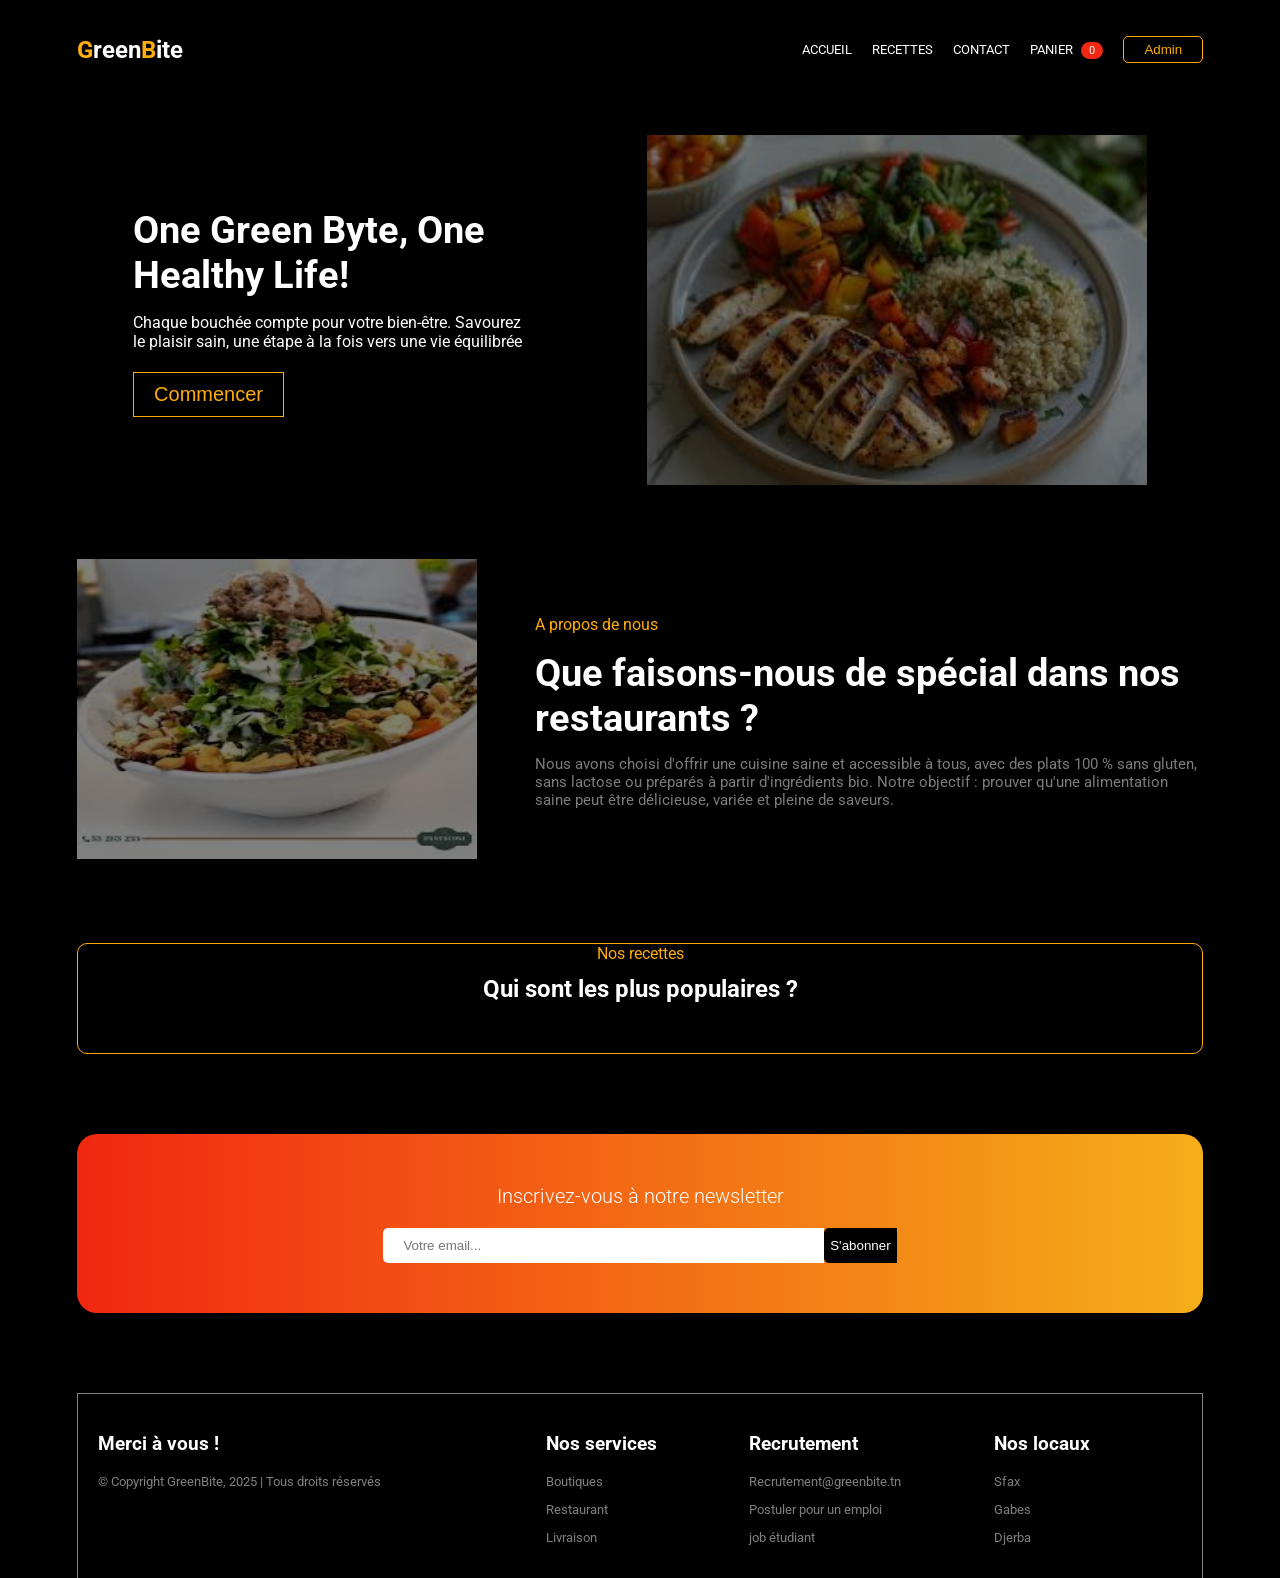
<file: index.html>
<!DOCTYPE html>
<html lang="fr">
  <head>
    <meta charset="UTF-8" />
    <meta name="viewport" content="width=device-width, initial-scale=1.0" />
    <title>GreenBite - Healthy Food</title>
    <link rel="stylesheet" href="style.css" />
    <link rel="stylesheet" href="css/panier.css" />
    <link
      rel="stylesheet"
      href="https://pro.fontawesome.com/releases/v5.10.0/css/all.css"
    />
  </head>
  <body>
    <nav id="nav" class="nav">
      <h1><span>G</span>reen<span>B</span>ite</h1>
      <ul>
        <li id="label" onclick="mobile()"><i class="fas fa-bars"></i></li>
        <li>Accueil</li>
        <a href="#recipies"><li>Recettes</li></a>
        <a href="#newsletter"><li>Contact</li></a>
        <a href="panier.html"
          ><li>Panier <span class="cart-count">0</span></li></a
        >
        <a href="admin/login.html"><button>Admin</button></a>
      </ul>
    </nav>

    <header>
      <div class="left">
        <h1>One Green Byte, One Healthy Life!</h1>
        <p>
          Chaque bouchée compte pour votre bien-être. Savourez le plaisir sain,
          une étape à la fois vers une vie équilibrée
        </p>
        <button onclick="window.location.href='#recipies'">Commencer</button>
      </div>
      <div class="right">
        <img src="images/img2.jpg" alt="header photo" />
      </div>
    </header>

    <section class="presentation">
      <div class="left">
        <img src="images/salade.jpg" alt="" />
      </div>
      <div class="right">
        <p class="mini-title">A propos de nous</p>
        <h1>Que faisons-nous de spécial dans nos restaurants ?</h1>
        <p class="description">
          Nous avons choisi d'offrir une cuisine saine et accessible à tous,
          avec des plats 100 % sans gluten, sans lactose ou préparés à partir
          d'ingrédients bio. Notre objectif : prouver qu'une alimentation saine
          peut être délicieuse, variée et pleine de saveurs.
        </p>
      </div>
    </section>

    <section id="recipies">
      <p class="mini-title">Nos recettes</p>
      <h2>Qui sont les plus populaires ?</h2>
      <div class="cards">
        <!-- Les plats seront chargés dynamiquement depuis la base de données -->
      </div>
    </section>

    <section id="newsletter">
      <h1>Inscrivez-vous à notre newsletter</h1>
      <form>
        <input type="text" placeholder="Votre email..." />
        <button type="button">S'abonner</button>
      </form>
    </section>

    <footer>
      <div class="column important">
        <h3>Merci à vous !</h3>
        <p>&copy; Copyright GreenBite, 2025 | Tous droits réservés</p>
      </div>
      <div class="column">
        <h3>Nos services</h3>
        <p>Boutiques</p>
        <p>Restaurant</p>
        <p>Livraison</p>
      </div>
      <div class="column">
        <h3>Recrutement</h3>
        <p>Recrutement@greenbite.tn</p>
        <p>Postuler pour un emploi</p>
        <p>job étudiant</p>
      </div>
      <div class="column">
        <h3>Nos locaux</h3>
        <p>Sfax</p>
        <p>Gabes</p>
        <p>Djerba</p>
      </div>
    </footer>

    <script src="js/main.js"></script>
  </body>
</html>
</file>
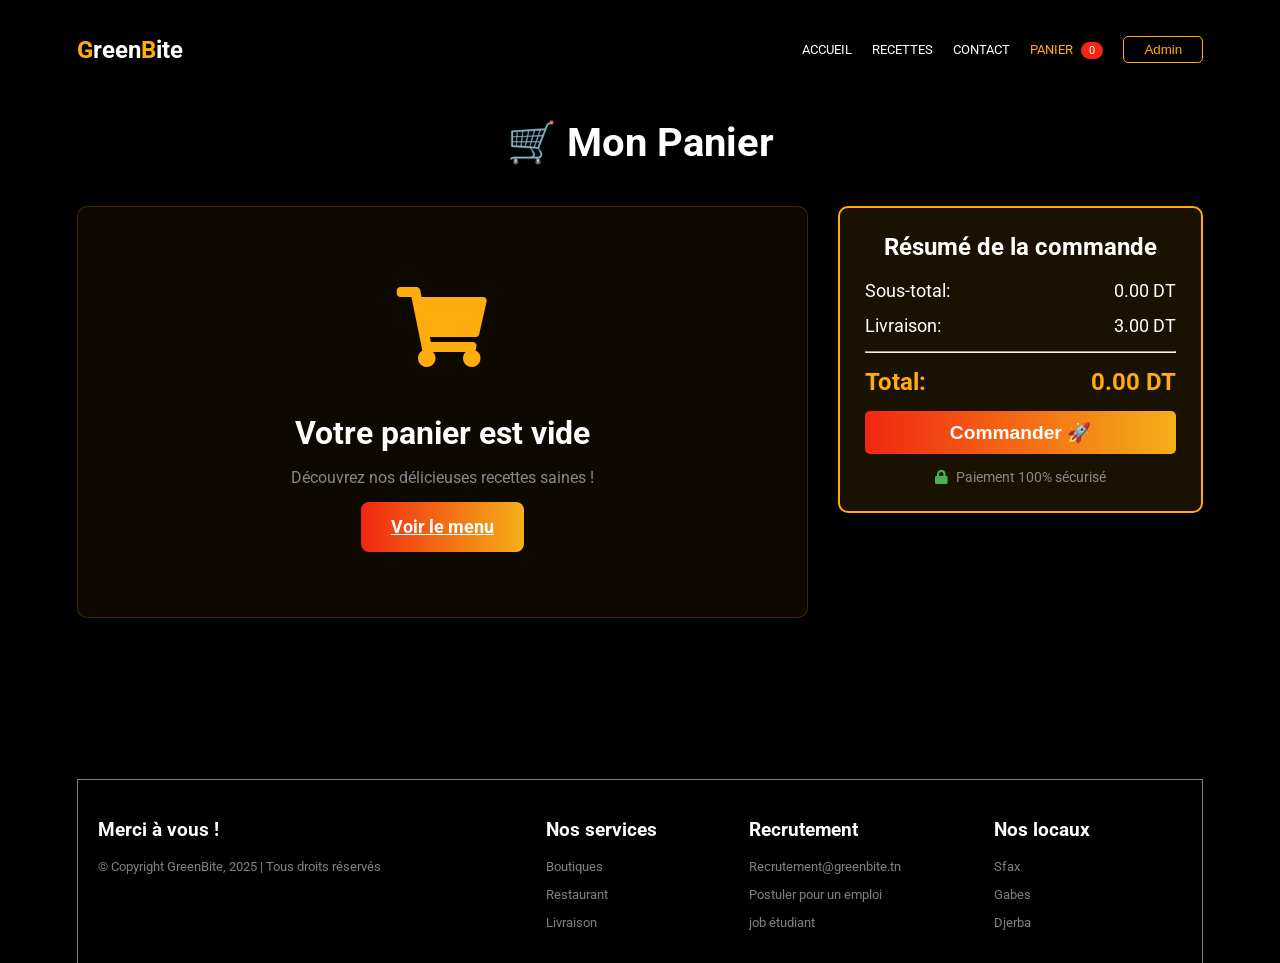
<file: panier.html>
<!DOCTYPE html>
<html lang="fr">
  <head>
    <meta charset="UTF-8" />
    <meta name="viewport" content="width=device-width, initial-scale=1.0" />
    <title>Mon Panier - GreenBite</title>
    <link rel="stylesheet" href="style.css" />
    <link rel="stylesheet" href="css/panier.css" />
    <link
      rel="stylesheet"
      href="https://pro.fontawesome.com/releases/v5.10.0/css/all.css"
    />
  </head>
  <body>
    <!-- Navigation -->
    <nav id="nav" class="nav">
      <h1><span>G</span>reen<span>B</span>ite</h1>
      <ul>
        <li id="label" onclick="mobile()"><i class="fas fa-bars"></i></li>
        <a href="index.html"><li>Accueil</li></a>
        <a href="index.html#recipies"><li>Recettes</li></a>
        <a href="index.html#newsletter"><li>Contact</li></a>
        <a href="panier.html"
          ><li class="active">Panier <span class="cart-count">0</span></li></a
        >
        <a href="admin/login.html"><button>Admin</button></a>
      </ul>
    </nav>

    <!-- Page Panier -->
    <div class="page-panier">
      <div class="container">
        <h1>🛒 Mon Panier</h1>

        <div class="panier-container">
          <!-- Articles du panier -->
          <div class="panier-left">
            <div id="cart-items">
              <!-- Les articles seront chargés dynamiquement -->
            </div>

            <div id="empty-cart" style="display: none">
              <div class="empty-cart-message">
                <i class="fas fa-shopping-cart"></i>
                <h2>Votre panier est vide</h2>
                <p>Découvrez nos délicieuses recettes saines !</p>
                <a href="index.html#recipies" class="btn-primary">
                  Voir le menu
                </a>
              </div>
            </div>
          </div>

          <!-- Résumé de la commande -->
          <div class="panier-right">
            <div class="cart-summary">
              <h2>Résumé de la commande</h2>

              <div class="summary-line">
                <span>Sous-total:</span>
                <span id="subtotal">0.00 DT</span>
              </div>

              <div class="summary-line">
                <span>Livraison:</span>
                <span>3.00 DT</span>
              </div>

              <hr />

              <div class="summary-line total-line">
                <span>Total:</span>
                <span id="total-cart">0.00 DT</span>
              </div>

              <button id="checkout-btn" class="btn-commander btn-block">
                Commander 🚀
              </button>

              <div class="secure-payment">
                <i class="fas fa-lock"></i>
                <span>Paiement 100% sécurisé</span>
              </div>
            </div>
          </div>
        </div>
      </div>
    </div>

    <!-- Footer -->
    <footer>
      <div class="column important">
        <h3>Merci à vous !</h3>
        <p>&copy; Copyright GreenBite, 2025 | Tous droits réservés</p>
      </div>
      <div class="column">
        <h3>Nos services</h3>
        <p>Boutiques</p>
        <p>Restaurant</p>
        <p>Livraison</p>
      </div>
      <div class="column">
        <h3>Recrutement</h3>
        <p>Recrutement@greenbite.tn</p>
        <p>Postuler pour un emploi</p>
        <p>job étudiant</p>
      </div>
      <div class="column">
        <h3>Nos locaux</h3>
        <p>Sfax</p>
        <p>Gabes</p>
        <p>Djerba</p>
      </div>
    </footer>

    <script src="js/main.js"></script>
    <script>
      // Charger et afficher le panier au chargement de la page
      document.addEventListener("DOMContentLoaded", function () {
        displayCart();
      });
    </script>
  </body>
</html>
</file>
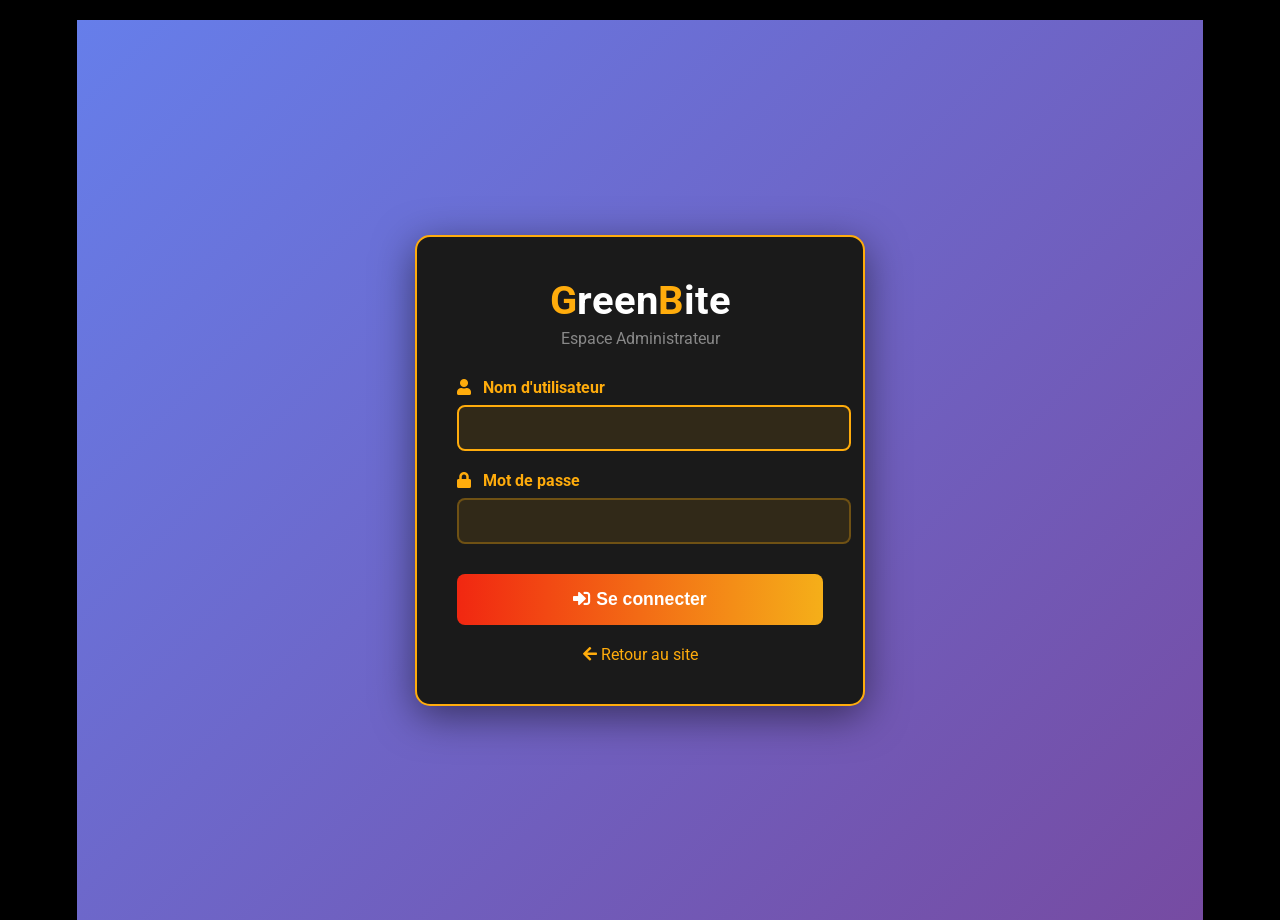
<file: admin/dashboard.html>
<!DOCTYPE html>
<html lang="fr">
<head>
    <meta charset="UTF-8">
    <meta name="viewport" content="width=device-width, initial-scale=1.0">
    <title>Dashboard - GreenBite Admin</title>
    <link rel="stylesheet" href="../style.css">
    <link rel="stylesheet" href="css/admin.css">
    <link rel="stylesheet" href="https://pro.fontawesome.com/releases/v5.10.0/css/all.css" />
</head>
<body>
    <!-- Navigation Admin -->
    <nav class="admin-nav">
        <div class="admin-nav-content">
            <h1><span>G</span>reen<span>B</span>ite <span class="admin-badge">Admin</span></h1>
            <ul>
                <li><a href="dashboard.html" class="active"><i class="fas fa-chart-line"></i> Dashboard</a></li>
                <li><a href="gestion.html"><i class="fas fa-utensils"></i> Gestion Menu</a></li>
                <li><a href="#" onclick="logout()"><i class="fas fa-sign-out-alt"></i> Déconnexion</a></li>
            </ul>
        </div>
    </nav>

    <div class="admin-container">
        <div class="admin-header">
            <div>
                <h2><i class="fas fa-chart-line"></i> Tableau de Bord - Gestion des Commandes</h2>
                <p class="subtitle">Vue d'ensemble de votre restaurant</p>
            </div>
            <button class="btn-add" onclick="showAddOrderModal()">
                <i class="fas fa-plus"></i> Ajouter une commande
            </button>
        </div>

        <!-- Statistiques -->
        <div class="stats-grid">
            <div class="stat-card">
                <div class="stat-icon orange">
                    <i class="fas fa-shopping-bag"></i>
                </div>
                <div class="stat-info">
                    <h3 id="total-orders">0</h3>
                    <p>Commandes totales</p>
                </div>
            </div>
            
            <div class="stat-card">
                <div class="stat-icon blue">
                    <i class="fas fa-clock"></i>
                </div>
                <div class="stat-info">
                    <h3 id="pending-orders">0</h3>
                    <p>En attente</p>
                </div>
            </div>
            
            <div class="stat-card">
                <div class="stat-icon green">
                    <i class="fas fa-dollar-sign"></i>
                </div>
                <div class="stat-info">
                    <h3 id="total-revenue">0</h3>
                    <p>Revenu (DT)</p>
                </div>
            </div>
        </div>

        <!-- Filtres -->
        <div class="filters">
            <h3><i class="fas fa-filter"></i> Filtrer par statut :</h3>
            <button class="filter-btn active" onclick="filterOrders('all')">Tous</button>
            <button class="filter-btn" onclick="filterOrders('en_attente')">En attente</button>
            <button class="filter-btn" onclick="filterOrders('en_preparation')">En préparation</button>
            <button class="filter-btn" onclick="filterOrders('en_livraison')">En livraison</button>
            <button class="filter-btn" onclick="filterOrders('livree')">Livrées</button>
            <button class="filter-btn" onclick="filterOrders('annulee')">Annulées</button>
        </div>

        <!-- Liste des commandes -->
        <div class="orders-section">
            <h3><i class="fas fa-list"></i> Liste des commandes</h3>
            <div class="table-container">
                <table class="admin-table">
                    <thead>
                        <tr>
                            <th>ID</th>
                            <th>Client</th>
                            <th>Contact</th>
                            <th>Articles</th>
                            <th>Total</th>
                            <th>Statut</th>
                            <th>Date</th>
                            <th>Actions</th>
                        </tr>
                    </thead>
                    <tbody id="orders-list">
                        <!-- Les commandes seront chargées ici -->
                    </tbody>
                </table>
            </div>
        </div>
    </div>

    <!-- Modal détails commande -->
    <div id="order-modal" class="modal">
        <div class="modal-content modal-large">
            <span class="close" onclick="closeOrderModal()">&times;</span>
            <h2>Commande #<span id="order-id"></span></h2>
            
            <div id="order-details">
                <div class="order-info-grid">
                    <div class="info-group">
                        <label><i class="fas fa-user"></i> Client:</label>
                        <p id="order-client"></p>
                    </div>
                    <div class="info-group">
                        <label><i class="fas fa-envelope"></i> Email:</label>
                        <p id="order-email"></p>
                    </div>
                    <div class="info-group">
                        <label><i class="fas fa-phone"></i> Téléphone:</label>
                        <p id="order-phone"></p>
                    </div>
                    <div class="info-group">
                        <label><i class="fas fa-calendar"></i> Date:</label>
                        <p id="order-date"></p>
                    </div>
                </div>
                
                <div class="form-group">
                    <label><i class="fas fa-tags"></i> Statut:</label>
                    <select id="order-status" class="status-select">
                        <option value="en_attente">En attente</option>
                        <option value="en_preparation">En préparation</option>
                        <option value="en_livraison">En livraison</option>
                        <option value="livree">Livrée</option>
                        <option value="annulee">Annulée</option>
                    </select>
                </div>
                
                <div class="form-group">
                    <label><i class="fas fa-sticky-note"></i> Notes:</label>
                    <textarea id="order-notes" rows="3"></textarea>
                </div>
                
                <div class="order-items-section">
                    <h3><i class="fas fa-shopping-bag"></i> Articles commandés:</h3>
                    <div id="order-items-list"></div>
                </div>
                
                <div class="order-total">
                    <strong>Total: <span id="order-total"></span> DT</strong>
                </div>
                
                <button class="btn-primary btn-block" onclick="updateOrder()">
                    <i class="fas fa-save"></i> Enregistrer les modifications
                </button>
            </div>
        </div>
    </div>

    <!-- Modal Ajouter Commande -->
    <div id="add-order-modal" class="modal">
        <div class="modal-content modal-large">
            <span class="close" onclick="closeAddOrderModal()">&times;</span>
            <h2><i class="fas fa-plus-circle"></i> Ajouter une nouvelle commande</h2>
            
            <form id="add-order-form">
                <!-- Informations client -->
                <div class="form-section">
                    <h3><i class="fas fa-user"></i> Informations Client</h3>
                    
                    <div class="form-row">
                        <div class="form-group">
                            <label>Nom du client *</label>
                            <input type="text" id="new-client-name" required>
                        </div>
                        
                        <div class="form-group">
                            <label>Téléphone *</label>
                            <input type="tel" id="new-client-phone" required>
                        </div>
                    </div>
                    
                    <div class="form-group">
                        <label>Email (optionnel)</label>
                        <input type="email" id="new-client-email">
                    </div>
                </div>
                
                <!-- Articles -->
                <div class="form-section">
                    <h3><i class="fas fa-shopping-bag"></i> Articles de la commande</h3>
                    
                    <div id="order-items-container">
                        <!-- Les articles seront ajoutés ici -->
                    </div>
                    
                    <button type="button" class="btn-secondary" onclick="addOrderItem()">
                        <i class="fas fa-plus"></i> Ajouter un article
                    </button>
                </div>
                
                <!-- Total et notes -->
                <div class="form-section">
                    <div class="form-group">
                        <label>Notes (optionnel)</label>
                        <textarea id="new-order-notes" rows="3" placeholder="Instructions spéciales, allergies..."></textarea>
                    </div>
                    
                    <div class="order-total-preview">
                        <strong>Total estimé : <span id="new-order-total">0.00</span> DT</strong>
                    </div>
                </div>
                
                <div class="form-actions">
                    <button type="button" class="btn-cancel" onclick="closeAddOrderModal()">Annuler</button>
                    <button type="submit" class="btn-save">
                        <i class="fas fa-save"></i> Créer la commande
                    </button>
                </div>
            </form>
        </div>
    </div>

    <script src="../js/admin.js"></script>
    <script>
        checkAuth();
        loadOrders();
        loadStats();
    </script>
</body>
</html>
</file>
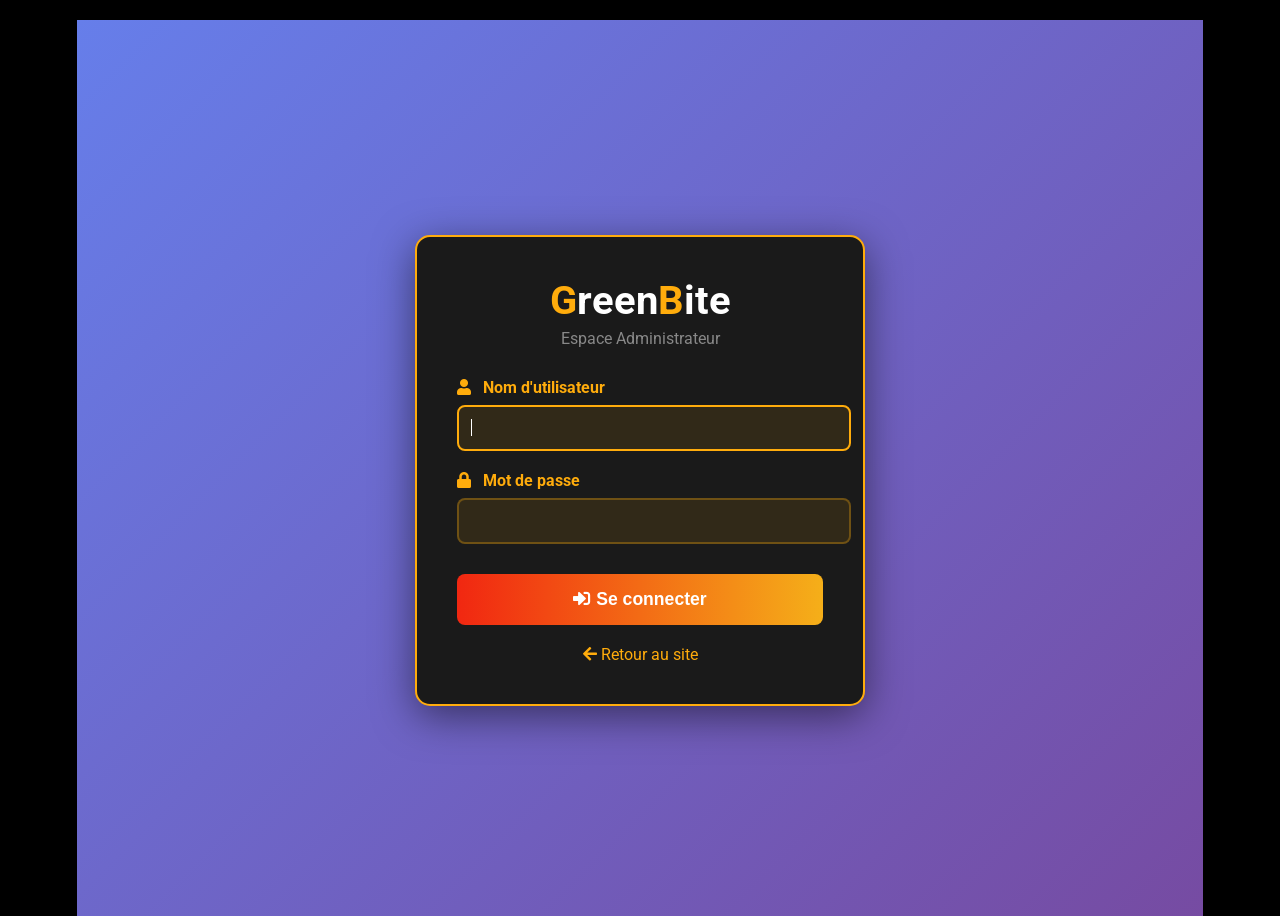
<file: admin/gestion.html>
<!DOCTYPE html>
<html lang="fr">
  <head>
    <meta charset="UTF-8" />
    <meta name="viewport" content="width=device-width, initial-scale=1.0" />
    <title>Gestion Menu - GreenBite Admin</title>
    <link rel="stylesheet" href="../style.css" />
    <link rel="stylesheet" href="css/admin.css" />
    <link
      rel="stylesheet"
      href="https://pro.fontawesome.com/releases/v5.10.0/css/all.css"
    />
  </head>
  <body>
    <!-- Navigation Admin -->
    <nav class="admin-nav">
      <div class="admin-nav-content">
        <h1>
          <span>G</span>reen<span>B</span>ite
          <span class="admin-badge">Admin</span>
        </h1>
        <ul>
          <li>
            <a href="dashboard.html"
              ><i class="fas fa-chart-line"></i> Dashboard</a
            >
          </li>
          <li>
            <a href="gestion.html" class="active"
              ><i class="fas fa-utensils"></i> Gestion Menu</a
            >
          </li>
          <li>
            <a href="#" onclick="logout()"
              ><i class="fas fa-sign-out-alt"></i> Déconnexion</a
            >
          </li>
        </ul>
      </div>
    </nav>

    <div class="admin-container">
      <div class="admin-header">
        <h2><i class="fas fa-utensils"></i> Gestion des Plats et Boissons</h2>
        <button class="btn-add" onclick="showAddModal()">
          <i class="fas fa-plus"></i> Ajouter un plat
        </button>
      </div>

      <!-- Filtres par catégorie -->
      <div class="filters">
        <h3><i class="fas fa-filter"></i> Filtrer par catégorie :</h3>
        <button class="filter-btn active" onclick="filterPlats('all')">
          Tous
        </button>
        <button class="filter-btn" onclick="filterPlats('plats')">Plats</button>
        <button class="filter-btn" onclick="filterPlats('boissons')">
          Boissons
        </button>
        <button class="filter-btn" onclick="filterPlats('desserts')">
          Desserts
        </button>
      </div>

      <!-- Grille des plats -->
      <div id="plats-grid" class="admin-plats-grid">
        <!-- Les plats seront chargés ici -->
      </div>
    </div>

    <!-- Modal Ajouter/Modifier Plat -->
    <div id="plat-modal" class="modal">
      <div class="modal-content modal-large">
        <span class="close" onclick="closePlatModal()">&times;</span>
        <h2 id="modal-title">Ajouter un plat</h2>

        <form id="plat-form">
          <input type="hidden" id="plat-id" />

          <div class="form-row">
            <div class="form-group">
              <label><i class="fas fa-utensils"></i> Nom du plat *</label>
              <input type="text" id="plat-name" required />
            </div>

            <div class="form-group">
              <label><i class="fas fa-tag"></i> Catégorie *</label>
              <select id="plat-category" required>
                <option value="">Choisir...</option>
                <option value="plats">Plats</option>
                <option value="boissons">Boissons</option>
                <option value="desserts">Desserts</option>
              </select>
            </div>
          </div>

          <div class="form-group">
            <label><i class="fas fa-align-left"></i> Description *</label>
            <textarea id="plat-description" rows="3" required></textarea>
          </div>

          <div class="form-row">
            <div class="form-group">
              <label><i class="fas fa-dollar-sign"></i> Prix (DT) *</label>
              <input type="number" id="plat-price" step="0.01" required />
            </div>

            <div class="form-group">
              <label><i class="fas fa-image"></i> Image (chemin) *</label>
              <input
                type="text"
                id="plat-image"
                placeholder="images/plat1.jpg"
                required
              />
            </div>
          </div>

          <div class="form-group">
            <label><i class="fas fa-check-circle"></i> Caractéristiques:</label>
            <div class="checkbox-group">
              <label class="checkbox-label">
                <input type="checkbox" id="sans-gluten" />
                <span>Sans gluten</span>
              </label>
              <label class="checkbox-label">
                <input type="checkbox" id="sans-lactose" />
                <span>Sans lactose</span>
              </label>
              <label class="checkbox-label">
                <input type="checkbox" id="bio" />
                <span>Bio</span>
              </label>
            </div>
          </div>

          <div class="form-group">
            <label
              ><i class="fas fa-plus-circle"></i> Suppléments
              disponibles:</label
            >
            <div id="supplements-container">
              <!-- Les suppléments seront ajoutés ici -->
            </div>
            <button
              type="button"
              class="btn-secondary"
              onclick="addSupplementField()"
            >
              <i class="fas fa-plus"></i> Ajouter un supplément
            </button>
          </div>

          <div class="form-group">
            <label
              ><i class="fas fa-utensils"></i> Accompagnements
              disponibles:</label
            >
            <div id="accompagnements-container">
              <!-- Les accompagnements seront ajoutés ici -->
            </div>
            <button
              type="button"
              class="btn-secondary"
              onclick="addAccompagnementField()"
            >
              <i class="fas fa-plus"></i> Ajouter un accompagnement
            </button>
          </div>

          <div class="form-actions">
            <button type="button" class="btn-cancel" onclick="closePlatModal()">
              Annuler
            </button>
            <button type="submit" class="btn-save">
              <i class="fas fa-save"></i> Enregistrer
            </button>
          </div>
        </form>
      </div>
    </div>

    <script src="../js/admin.js"></script>
    <script>
      checkAuth();
      loadPlats();
    </script>
  </body>
</html>
</file>
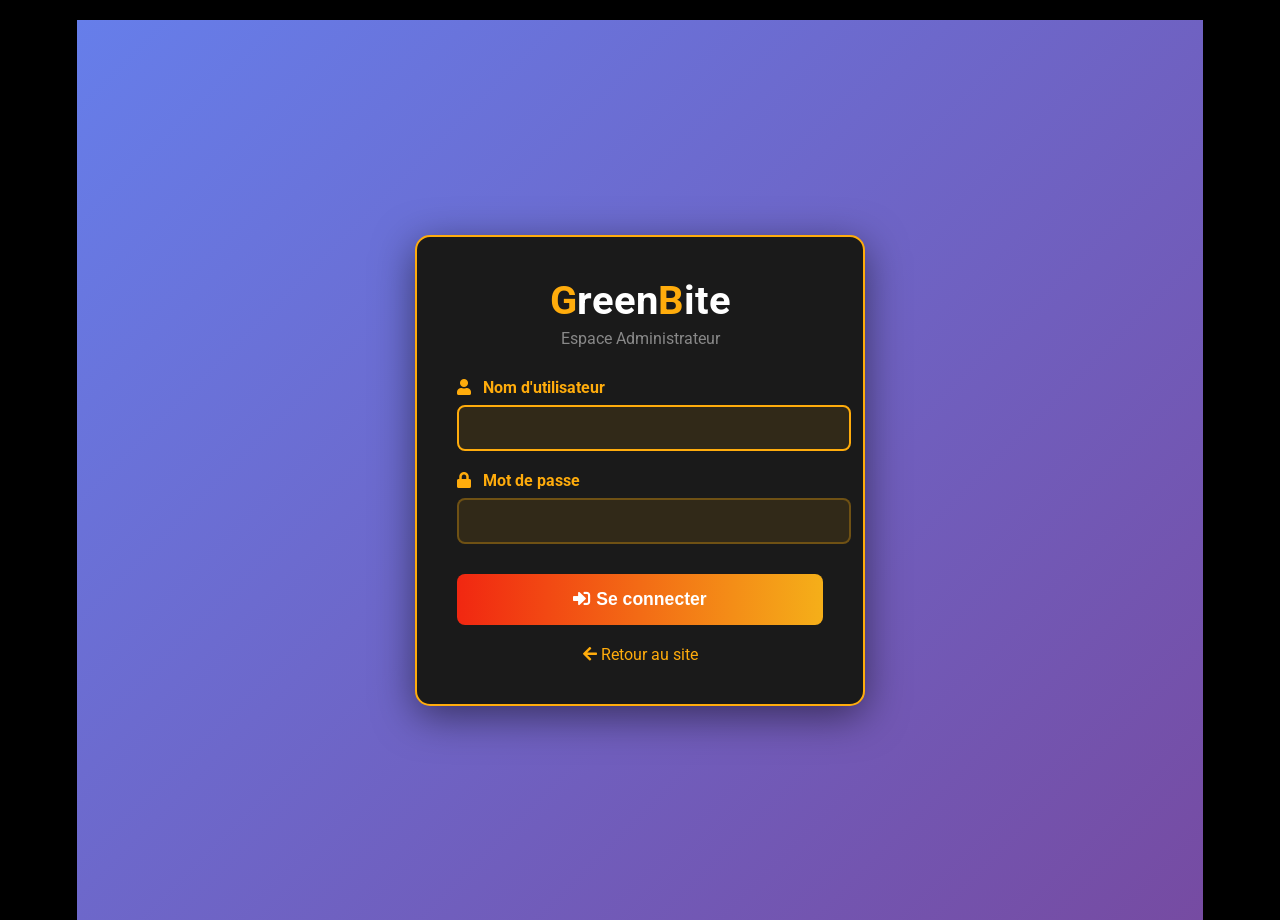
<file: admin/login.html>
<!DOCTYPE html>
<html lang="fr">
  <head>
    <meta charset="UTF-8" />
    <meta name="viewport" content="width=device-width, initial-scale=1.0" />
    <title>Connexion Admin - GreenBite</title>
    <link rel="stylesheet" href="../style.css" />
    <link rel="stylesheet" href="css/admin.css" />
    <link
      rel="stylesheet"
      href="https://pro.fontawesome.com/releases/v5.10.0/css/all.css"
    />
  </head>
  <body>
    <div class="login-page">
      <div class="login-container">
        <div class="login-box">
          <div class="logo-admin">
            <h1><span>G</span>reen<span>B</span>ite</h1>
            <p>Espace Administrateur</p>
          </div>

          <form id="login-form">
            <div class="form-group">
              <label for="username">
                <i class="fas fa-user"></i> Nom d'utilisateur
              </label>
              <input
                type="text"
                id="username"
                name="username"
                required
                autofocus
              />
            </div>

            <div class="form-group">
              <label for="password">
                <i class="fas fa-lock"></i> Mot de passe
              </label>
              <input type="password" id="password" name="password" required />
            </div>

            <button type="submit" class="btn-login">
              <i class="fas fa-sign-in-alt"></i> Se connecter
            </button>
          </form>

          <div id="login-message"></div>

          <div class="back-link">
            <a href="../index.html">
              <i class="fas fa-arrow-left"></i> Retour au site
            </a>
          </div>
        </div>
      </div>
    </div>

    <script>
      document
        .getElementById("login-form")
        .addEventListener("submit", async function (e) {
          e.preventDefault();

          const username = document.getElementById("username").value;
          const password = document.getElementById("password").value;
          const messageDiv = document.getElementById("login-message");

          const formData = new FormData();
          formData.append("action", "login");
          formData.append("username", username);
          formData.append("password", password);

          try {
            const response = await fetch("../php/auth.php", {
              method: "POST",
              body: formData,
            });

            const data = await response.json();

            if (data.success) {
              messageDiv.innerHTML =
                '<p class="success-message"><i class="fas fa-check-circle"></i> Connexion réussie ! Redirection...</p>';
              setTimeout(() => {
                window.location.href = "dashboard.html";
              }, 1000);
            } else {
              messageDiv.innerHTML =
                '<p class="error-message"><i class="fas fa-times-circle"></i> ' +
                data.message +
                "</p>";
            }
          } catch (error) {
            console.error("Erreur:", error);
            messageDiv.innerHTML =
              '<p class="error-message"><i class="fas fa-exclamation-circle"></i> Erreur de connexion au serveur</p>';
          }
        });
    </script>
  </body>
</html>
</file>
<file: style.css>
@import url('https://fonts.googleapis.com/css2?family=Roboto:ital,wght@0,100..900;1,100..900&display=swap');
html{
    scroll-behavior: smooth;
}
body{
    font-family: 'Roboto',sans-serif;
    margin: 0;
    padding: 20px 6% 0 6%;
    background-color: black;
    color: white;
}
h1{
    font-size:3vw ;
    margin: 0;
}
.description{
    color: rgb(124,124,124);
    font-size: 15px;
}
img{
    filter: brightness(50%);
    cursor: pointer;
    transition: filer 0.5s;
}
img :hover{
    filter: brightness(100%);
}
.mini-title{
    color:#ffac0c;
}
nav{
    display: flex;
    justify-content: space-between;
    align-items: center;
    position:sticky;
    top: 0;
    background-color: black;
    z-index: 1;
}
nav h1 {
    font-size: 1.5em;
}
nav h1 span {
    color: #ffac0c;
}
nav ul {
    display: flex;
    align-items: center;
    list-style-type: none;
}
nav ul a {
    text-decoration: none;
    color: inherit;
}
nav ul #label{
    display: none;
}
nav ul li {
    margin-right: 20px;
    text-transform: uppercase;
    cursor: pointer;
    font-size: 13px;
}
nav ul li:hover{
    color: #ffac0c;
}
nav ul button{
    padding: 5px 20px;
    color: #ffac0c;
    background-color: inherit;
    border: 1px solid #ffac0c;
    border-radius: 5px;
    cursor: pointer;
    transition: all 0.5s;
}
nav ul button:hover {
    background-color: #ffac0c;
    color: white;
}
header{
    margin:5% ;
    display: grid;
    grid-template-columns: repeat(2,1fr);
    grid-column-gap:0px;
    align-items: center;
    justify-content: center;
    gap: 120px;

}


.left button{
    margin-top: 5px;
    padding: 10px 20px;
    background-color: inherit;
    color: #ffac0c;
    border: 1px solid #ffac0c;
    font-size: 20px;
    cursor: pointer;
}
.left button:hover{
    background-color:#ffac0c ;
    color: white;
}

.right img{
    width:500px;
    height:350px;

    
}
.presentation{
    display: grid;
    grid-template-columns: repeat(5,1fr);
    grid-template-rows: 1fr;
    grid-column-gap:20px;
    grid-row-gap:0px;
    align-items: center;
    justify-content: center;
    margin-top: 70px;

}
.presentation .left {
    grid-area:1/1/2/3;
}
.presentation .left img {
    width:400px;
    height: 300px;
}
.presentation .right {
    grid-area:1/3/2/6;
}
#recipies {
    border: 1px solid #ffac0c;
    border-radius: 10px;
    margin-top: 80px;

}
#recipies h2{
    margin: 0;
    text-align: center;
    margin-top: 12px;
}
#recipies p{
    margin: 0;
    text-align: center;
}
#recipies .cards{
    display: flex;
    flex-wrap: wrap;
    margin-top: 50px;
    text-align: center;
    justify-content: center;
}
#recipies .cards .card {
    margin-right:20px;
    display: flex;
    flex-direction: column;
    align-items:center;
}
#recipies .cards .card h5{
    margin: 5px;
}
#recipies .cards .card .rating-stars i{
    color: yellow;
    font-size: 10px;
    margin-top: 8px;

}
#recipies .cards .card img{
    width: 200px;
    height: 160px;
}
#newsletter {
    margin-top: 80px;
    background: linear-gradient(to right,#f12711, #f5af19);
    padding: 50px;
    border-radius: 20px;
    display: flex;
    flex-direction: column;
    align-items: center;
}
#newsletter h1{
    font-size: 20px;
    font-weight: 300;
    margin-bottom: 20px;

}
#newsletter form {
    display: flex;
}
#newsletter form {
    width: 50%;
}
#newsletter form input{
    width: 100%;
    padding: 10px 20px;
    border: none;
    border-top-left-radius: 5px;
    border-bottom-left-radius:5px;
    outline: none;
}
#newsletter form button{
    background-color: black;
    color: white;
    border: none;
    border-top-left-radius: 5px;
    border-bottom-left-radius: 5px;
}
footer{
    margin-top: 80px;
    display: flex;
    padding: 20px;
    border: 1px solid grey ;
    border-bottom: none;
}
footer .column {
    flex-grow:1;
    margin-right: 20px;

}
footer .column p{
    color: grey;
    font-size: 13px;
    cursor: pointer;

}
footer .column p:hover{
    color: #ffac0c;
}
footer .important{
    flex-grow: 2;

}

@media screen and (max-width:640px){
    h1{
        font-size: 1.5em;
    }
    nav ul li,
    nav ul button {
        display: none;

    }
    nav ul #label{
        display: block;
    }
    nav.responsive{
        position: relative;
        display: block;
        padding-top: 10px;
    }
    nav.responsive ul {
        padding: 0;
    }
    nav.responsive ul li {
        display: block;
    }
    nav.responsive ul #label {
        position: absolute;
        right: 0;
        top: 16px;
    }
    header, .presentation {
        margin-top: 40px;
        display: block;
    }
    header .right, .presentation .left{
        display: none;
    }
    #recipies {
        margin-top: 50px;

    }
    #recipies h2 {
        font-size: 20px;
        text-align: center;
    }
    #recipies .cards{
        justify-content:center;

    }
    #newsletter h1{
        text-align: center;
    }
    #newsletter form {
        width: 100%;
    }
    footer{
        flex-direction: column;
    }

}
</file>
<file: css/panier.css>
/* =============================================
   STYLES POUR LA PAGE PANIER
   ============================================= */

.page-panier {
    min-height: 60vh;
    padding: 40px 0;
}

.page-panier h1 {
    text-align: center;
    margin-bottom: 40px;
    font-size: 2.5em;
}

.panier-container {
    display: grid;
    grid-template-columns: 2fr 1fr;
    gap: 30px;
    margin-top: 30px;
}

/* Articles du panier */
.panier-left {
    background: rgba(255, 172, 12, 0.05);
    padding: 20px;
    border-radius: 10px;
    border: 1px solid rgba(255, 172, 12, 0.2);
}

.cart-item {
    display: flex;
    gap: 20px;
    padding: 20px;
    background: rgba(0, 0, 0, 0.3);
    border-radius: 10px;
    margin-bottom: 15px;
    border: 1px solid rgba(255, 172, 12, 0.3);
    transition: transform 0.3s;
}

.cart-item:hover {
    transform: translateX(5px);
}

.cart-item img {
    width: 120px;
    height: 120px;
    object-fit: cover;
    border-radius: 10px;
    filter: brightness(80%);
}

.cart-item-info {
    flex: 1;
}

.cart-item-info h3 {
    margin: 0 0 10px 0;
    color: #ffac0c;
    font-size: 1.3em;
}

.badges-container {
    margin: 10px 0;
}

.badge-small {
    display: inline-block;
    background: #ffac0c;
    color: black;
    padding: 3px 10px;
    border-radius: 15px;
    font-size: 0.75em;
    margin-right: 5px;
    font-weight: bold;
}

.badge-small.bio {
    background: linear-gradient(135deg, #667eea 0%, #764ba2 100%);
    color: white;
}

.cart-item-details {
    color: #ccc;
    font-size: 0.9em;
    margin: 5px 0;
}

.prix-item {
    color: #ffac0c;
    font-size: 1.5em;
    font-weight: bold;
    margin-top: 10px;
}

.cart-item-actions {
    display: flex;
    flex-direction: column;
    gap: 10px;
    justify-content: center;
}

.btn-small {
    padding: 8px 15px;
    background: #ffac0c;
    color: black;
    border: none;
    border-radius: 5px;
    cursor: pointer;
    font-size: 0.9em;
    transition: all 0.3s;
    white-space: nowrap;
}

.btn-small:hover {
    background: #ff9900;
    transform: translateY(-2px);
}

.btn-small.btn-danger {
    background: #dc3545;
    color: white;
}

.btn-small.btn-danger:hover {
    background: #c82333;
}

/* Panier vide */
.empty-cart-message {
    text-align: center;
    padding: 60px 20px;
}

.empty-cart-message i {
    font-size: 5em;
    color: #ffac0c;
    margin-bottom: 20px;
}

.empty-cart-message h2 {
    font-size: 2em;
    margin-bottom: 10px;
}

.empty-cart-message p {
    color: #888;
    margin-bottom: 30px;
}

/* Résumé de la commande */
.panier-right {
    position: sticky;
    top: 100px;
    height: fit-content;
}

.cart-summary {
    background: rgba(255, 172, 12, 0.1);
    padding: 25px;
    border-radius: 10px;
    border: 2px solid #ffac0c;
}

.cart-summary h2 {
    margin-top: 0;
    font-size: 1.5em;
    margin-bottom: 20px;
    text-align: center;
}

.summary-line {
    display: flex;
    justify-content: space-between;
    margin-bottom: 15px;
    font-size: 1.1em;
}

.summary-line hr {
    border: none;
    border-top: 1px solid rgba(255, 172, 12, 0.3);
    margin: 15px 0;
}

.total-line {
    font-size: 1.5em;
    font-weight: bold;
    color: #ffac0c;
    margin-top: 15px;
}

.btn-commander {
    width: 100%;
    padding: 15px;
    background: linear-gradient(to right, #f12711, #f5af19);
    color: white;
    border: none;
    border-radius: 10px;
    font-size: 1.2em;
    font-weight: bold;
    cursor: pointer;
    margin-top: 20px;
    transition: all 0.3s;
}

.btn-commander:hover {
    transform: translateY(-3px);
    box-shadow: 0 5px 20px rgba(255, 87, 34, 0.4);
}

.btn-block {
    display: block;
    width: 100%;
}

.secure-payment {
    text-align: center;
    margin-top: 15px;
    color: #888;
    font-size: 0.9em;
}

.secure-payment i {
    color: #4caf50;
    margin-right: 5px;
}

/* MODAL DE PERSONNALISATION */
.modal {
    display: none;
    position: fixed;
    z-index: 1000;
    left: 0;
    top: 0;
    width: 100%;
    height: 100%;
    background: rgba(0, 0, 0, 0.8);
    overflow-y: auto;
}

.modal-content {
    background: #1a1a1a;
    margin: 50px auto;
    padding: 30px;
    width: 90%;
    max-width: 800px;
    border-radius: 15px;
    border: 2px solid #ffac0c;
    position: relative;
}

.customization-modal-content {
    max-width: 900px;
}

.close {
    position: absolute;
    right: 20px;
    top: 20px;
    font-size: 2em;
    cursor: pointer;
    color: #ffac0c;
    transition: color 0.3s;
}

.close:hover {
    color: #ff9900;
}

.modal-header {
    display: flex;
    gap: 25px;
    margin-bottom: 30px;
    padding-bottom: 20px;
    border-bottom: 1px solid rgba(255, 172, 12, 0.3);
}

.modal-header img {
    width: 250px;
    height: 200px;
    object-fit: cover;
    border-radius: 10px;
}

.modal-info h2 {
    margin: 0 0 15px 0;
    color: #ffac0c;
}

.badges-container {
    margin: 10px 0;
}

.badge-modal {
    display: inline-block;
    background: #ffac0c;
    color: black;
    padding: 5px 12px;
    border-radius: 20px;
    font-size: 0.85em;
    margin-right: 8px;
    font-weight: bold;
}

.badge-modal.bio {
    background: linear-gradient(135deg, #667eea 0%, #764ba2 100%);
    color: white;
}

.prix-base {
    font-size: 1.3em;
    color: #ffac0c;
    margin-top: 15px;
}

/* Suppléments et accompagnements */
.modal-body h3 {
    color: #ffac0c;
    margin-top: 25px;
    margin-bottom: 15px;
}

.supplements-list,
.accompagnements-list {
    display: grid;
    grid-template-columns: repeat(auto-fill, minmax(200px, 1fr));
    gap: 10px;
    margin-bottom: 20px;
}

.supplement-item,
.accompagnement-item {
    display: flex;
    align-items: center;
    gap: 10px;
    padding: 10px;
    background: rgba(255, 172, 12, 0.1);
    border-radius: 8px;
    cursor: pointer;
    transition: all 0.3s;
    border: 2px solid transparent;
}

.supplement-item:hover,
.accompagnement-item:hover {
    background: rgba(255, 172, 12, 0.2);
    border-color: #ffac0c;
}

.supplement-item input,
.accompagnement-item input {
    width: 20px;
    height: 20px;
    cursor: pointer;
}

/* Quantité */
.quantity-section {
    margin: 30px 0;
}

.quantity-control {
    display: flex;
    align-items: center;
    gap: 15px;
}

.quantity-control button {
    width: 45px;
    height: 45px;
    background: #ffac0c;
    color: black;
    border: none;
    border-radius: 8px;
    font-size: 1.5em;
    cursor: pointer;
    transition: all 0.3s;
    font-weight: bold;
}

.quantity-control button:hover {
    background: #ff9900;
    transform: scale(1.1);
}

.quantity-control input {
    width: 80px;
    text-align: center;
    padding: 12px;
    font-size: 1.3em;
    background: rgba(255, 172, 12, 0.1);
    border: 2px solid #ffac0c;
    border-radius: 8px;
    color: white;
}

/* Total */
.total-section {
    background: rgba(255, 172, 12, 0.15);
    padding: 20px;
    border-radius: 10px;
    text-align: center;
    margin: 25px 0;
    border: 2px solid #ffac0c;
}

.total-section h3 {
    margin: 0;
    font-size: 1.8em;
}

#total-price,
#edit-total-price {
    color: #ffac0c;
    font-size: 1.2em;
}

/* Bouton ajouter au panier */
.btn-add-to-cart {
    width: 100%;
    padding: 18px;
    background: linear-gradient(to right, #f12711, #f5af19);
    color: white;
    border: none;
    border-radius: 10px;
    font-size: 1.3em;
    font-weight: bold;
    cursor: pointer;
    transition: all 0.3s;
}

.btn-add-to-cart:hover {
    transform: translateY(-3px);
    box-shadow: 0 8px 25px rgba(255, 87, 34, 0.5);
}

/* Modal checkout */
.form-group {
    margin-bottom: 20px;
}

.form-group label {
    display: block;
    margin-bottom: 8px;
    color: #ffac0c;
    font-weight: bold;
}

.form-group input,
.form-group textarea {
    width: 100%;
    padding: 12px;
    background: rgba(255, 172, 12, 0.1);
    border: 2px solid rgba(255, 172, 12, 0.3);
    border-radius: 8px;
    color: white;
    font-size: 1em;
}

.form-group input:focus,
.form-group textarea:focus {
    outline: none;
    border-color: #ffac0c;
}

.checkout-summary {
    background: rgba(255, 172, 12, 0.1);
    padding: 20px;
    border-radius: 10px;
    margin: 25px 0;
}

.checkout-summary p {
    display: flex;
    justify-content: space-between;
    margin: 10px 0;
}

.checkout-summary .total {
    font-size: 1.5em;
    color: #ffac0c;
    border-top: 2px solid rgba(255, 172, 12, 0.3);
    padding-top: 15px;
    margin-top: 15px;
}

.btn-primary {
    padding: 15px 30px;
    background: linear-gradient(to right, #f12711, #f5af19);
    color: white;
    border: none;
    border-radius: 8px;
    font-size: 1.1em;
    font-weight: bold;
    cursor: pointer;
    transition: all 0.3s;
}

.btn-primary:hover {
    transform: translateY(-2px);
    box-shadow: 0 5px 20px rgba(255, 87, 34, 0.4);
}

/* Success modal */
.success-modal {
    text-align: center;
    padding: 50px 30px;
}

.success-icon {
    font-size: 5em;
    color: #4caf50;
    margin-bottom: 20px;
}

.success-modal h2 {
    color: #4caf50;
    margin-bottom: 20px;
}

.success-modal p {
    font-size: 1.2em;
    margin: 15px 0;
}

/* Notification */
.notification {
    position: fixed;
    top: 20px;
    right: -300px;
    background: linear-gradient(to right, #f12711, #f5af19);
    color: white;
    padding: 15px 25px;
    border-radius: 10px;
    box-shadow: 0 5px 20px rgba(0, 0, 0, 0.3);
    z-index: 2000;
    transition: right 0.3s ease;
    font-weight: bold;
}

.notification.show {
    right: 20px;
}

/* Badges dans les cards */
.card {
    position: relative;
}

.badges {
    position: absolute;
    top: 10px;
    left: 10px;
    display: flex;
    flex-direction: column;
    gap: 5px;
}

.badge {
    display: inline-block;
    background: #ffac0c;
    color: black;
    padding: 5px 10px;
    border-radius: 15px;
    font-size: 0.75em;
    font-weight: bold;
}

.badge.bio {
    background: linear-gradient(135deg, #667eea 0%, #764ba2 100%);
    color: white;
}

.btn-commander {
    margin-top: 10px;
    padding: 10px 20px;
    background: linear-gradient(to right, #f12711, #f5af19);
    color: white;
    border: none;
    border-radius: 5px;
    cursor: pointer;
    font-weight: bold;
    transition: all 0.3s;
}

.btn-commander:hover {
    transform: translateY(-2px);
    box-shadow: 0 5px 15px rgba(255, 87, 34, 0.4);
}

/* Compteur panier dans le nav */
.cart-count {
    background: #f12711;
    color: white;
    padding: 2px 8px;
    border-radius: 10px;
    font-size: 0.85em;
    margin-left: 5px;
}

nav ul li.active {
    color: #ffac0c;
}

/* Responsive */
@media screen and (max-width: 768px) {
    .panier-container {
        grid-template-columns: 1fr;
    }
    
    .panier-right {
        position: static;
    }
    
    .cart-item {
        flex-direction: column;
    }
    
    .cart-item img {
        width: 100%;
        height: 200px;
    }
    
    .cart-item-actions {
        flex-direction: row;
    }
    
    .modal-header {
        flex-direction: column;
    }
    
    .modal-header img {
        width: 100%;
    }
    
    .supplements-list,
    .accompagnements-list {
        grid-template-columns: 1fr;
    }
}
</file>
<file: admin/css/admin.css>
/* =============================================
   STYLES ADMIN GREENBITE
   ============================================= */

/* Page de connexion */
.login-page {
    min-height: 100vh;
    display: flex;
    justify-content: center;
    align-items: center;
    background: linear-gradient(135deg, #667eea 0%, #764ba2 100%);
}

.login-container {
    width: 100%;
    max-width: 450px;
    padding: 20px;
}

.login-box {
    background: #1a1a1a;
    padding: 40px;
    border-radius: 15px;
    box-shadow: 0 10px 40px rgba(0, 0, 0, 0.5);
    border: 2px solid #ffac0c;
}

.logo-admin {
    text-align: center;
    margin-bottom: 30px;
}

.logo-admin h1 {
    font-size: 2.5em;
    margin: 0;
}

.logo-admin span {
    color: #ffac0c;
}

.logo-admin p {
    color: #888;
    margin-top: 5px;
}

.login-box .form-group {
    margin-bottom: 20px;
}

.login-box label {
    display: block;
    margin-bottom: 8px;
    color: #ffac0c;
    font-weight: bold;
}

.login-box label i {
    margin-right: 8px;
}

.login-box input {
    width: 100%;
    padding: 12px;
    background: rgba(255, 172, 12, 0.1);
    border: 2px solid rgba(255, 172, 12, 0.3);
    border-radius: 8px;
    color: white;
    font-size: 1em;
}

.login-box input:focus {
    outline: none;
    border-color: #ffac0c;
}

.btn-login {
    width: 100%;
    padding: 15px;
    background: linear-gradient(to right, #f12711, #f5af19);
    color: white;
    border: none;
    border-radius: 8px;
    font-size: 1.1em;
    font-weight: bold;
    cursor: pointer;
    transition: all 0.3s;
    margin-top: 10px;
}

.btn-login:hover {
    transform: translateY(-2px);
    box-shadow: 0 5px 20px rgba(255, 87, 34, 0.4);
}

.back-link {
    text-align: center;
    margin-top: 20px;
}

.back-link a {
    color: #ffac0c;
    text-decoration: none;
    transition: color 0.3s;
}

.back-link a:hover {
    color: #ff9900;
}

#login-message {
    margin-top: 15px;
    text-align: center;
}

.success-message {
    color: #4caf50;
    background: rgba(76, 175, 80, 0.1);
    padding: 10px;
    border-radius: 5px;
    border: 1px solid #4caf50;
}

.error-message {
    color: #f44336;
    background: rgba(244, 67, 54, 0.1);
    padding: 10px;
    border-radius: 5px;
    border: 1px solid #f44336;
}

/* Navigation Admin */
.admin-nav {
    background: linear-gradient(135deg, #1a1a1a 0%, #2d2d2d 100%);
    border-bottom: 3px solid #ffac0c;
    padding: 15px 0;
    position: sticky;
    top: 0;
    z-index: 100;
}

.admin-nav-content {
    max-width: 1400px;
    margin: 0 auto;
    padding: 0 20px;
    display: flex;
    justify-content: space-between;
    align-items: center;
}

.admin-nav h1 {
    font-size: 1.5em;
    margin: 0;
}

.admin-badge {
    background: linear-gradient(to right, #f12711, #f5af19);
    padding: 3px 10px;
    border-radius: 15px;
    font-size: 0.5em;
    margin-left: 10px;
}

.admin-nav ul {
    display: flex;
    list-style: none;
    gap: 20px;
    margin: 0;
    padding: 0;
}

.admin-nav a {
    color: white;
    text-decoration: none;
    padding: 10px 20px;
    border-radius: 8px;
    transition: all 0.3s;
    display: flex;
    align-items: center;
    gap: 8px;
}

.admin-nav a:hover,
.admin-nav a.active {
    background: rgba(255, 172, 12, 0.2);
    color: #ffac0c;
}

/* Container Admin */
.admin-container {
    max-width: 1400px;
    margin: 0 auto;
    padding: 30px 20px;
}

.admin-header {
    display: flex;
    justify-content: space-between;
    align-items: center;
    margin-bottom: 30px;
}

.admin-header h2 {
    margin: 0;
    font-size: 2em;
}

.admin-header .subtitle {
    color: #888;
    margin: 5px 0 0 0;
}

.btn-add {
    padding: 12px 25px;
    background: linear-gradient(to right, #f12711, #f5af19);
    color: white;
    border: none;
    border-radius: 8px;
    font-size: 1em;
    font-weight: bold;
    cursor: pointer;
    transition: all 0.3s;
}

.btn-add:hover {
    transform: translateY(-2px);
    box-shadow: 0 5px 20px rgba(255, 87, 34, 0.4);
}

/* Statistiques */
.stats-grid {
    display: grid;
    grid-template-columns: repeat(auto-fit, minmax(250px, 1fr));
    gap: 20px;
    margin-bottom: 40px;
}

.stat-card {
    background: rgba(255, 172, 12, 0.1);
    padding: 25px;
    border-radius: 12px;
    border: 2px solid rgba(255, 172, 12, 0.3);
    display: flex;
    align-items: center;
    gap: 20px;
    transition: all 0.3s;
}

.stat-card:hover {
    transform: translateY(-5px);
    border-color: #ffac0c;
}

.stat-icon {
    width: 70px;
    height: 70px;
    border-radius: 50%;
    display: flex;
    align-items: center;
    justify-content: center;
    font-size: 2em;
}

.stat-icon.orange {
    background: linear-gradient(135deg, #f12711, #f5af19);
}

.stat-icon.blue {
    background: linear-gradient(135deg, #667eea, #764ba2);
}

.stat-icon.green {
    background: linear-gradient(135deg, #11998e, #38ef7d);
}

.stat-info h3 {
    margin: 0;
    font-size: 2.5em;
    color: #ffac0c;
}

.stat-info p {
    margin: 5px 0 0 0;
    color: #888;
}

/* Filtres */
.filters {
    background: rgba(255, 172, 12, 0.05);
    padding: 20px;
    border-radius: 10px;
    margin-bottom: 30px;
    border: 1px solid rgba(255, 172, 12, 0.2);
}

.filters h3 {
    margin: 0 0 15px 0;
}

.filter-btn {
    padding: 8px 20px;
    background: rgba(255, 172, 12, 0.1);
    color: white;
    border: 2px solid rgba(255, 172, 12, 0.3);
    border-radius: 20px;
    cursor: pointer;
    margin-right: 10px;
    margin-bottom: 10px;
    transition: all 0.3s;
}

.filter-btn:hover,
.filter-btn.active {
    background: #ffac0c;
    color: black;
    border-color: #ffac0c;
}

/* Tableau */
.orders-section h3 {
    margin-bottom: 20px;
}

.table-container {
    overflow-x: auto;
    background: rgba(255, 172, 12, 0.05);
    border-radius: 10px;
    border: 1px solid rgba(255, 172, 12, 0.2);
}

.admin-table {
    width: 100%;
    border-collapse: collapse;
}

.admin-table thead {
    background: rgba(255, 172, 12, 0.2);
}

.admin-table th,
.admin-table td {
    padding: 15px;
    text-align: left;
    border-bottom: 1px solid rgba(255, 172, 12, 0.1);
}

.admin-table th {
    color: #ffac0c;
    font-weight: bold;
}

.admin-table tr:hover {
    background: rgba(255, 172, 12, 0.05);
}

.status-badge {
    padding: 5px 12px;
    border-radius: 15px;
    font-size: 0.85em;
    font-weight: bold;
    display: inline-block;
}

.status-badge.en_attente {
    background: #fff3cd;
    color: #856404;
}

.status-badge.en_preparation {
    background: #cfe2ff;
    color: #084298;
}

.status-badge.en_livraison {
    background: #d1ecf1;
    color: #0c5460;
}

.status-badge.livree {
    background: #d4edda;
    color: #155724;
}

.status-badge.annulee {
    background: #f8d7da;
    color: #721c24;
}

.btn-action {
    padding: 6px 12px;
    background: #ffac0c;
    color: black;
    border: none;
    border-radius: 5px;
    cursor: pointer;
    font-size: 0.9em;
    transition: all 0.3s;
}

.btn-action:hover {
    background: #ff9900;
}

/* Grille des plats */
.admin-plats-grid {
    display: grid;
    grid-template-columns: repeat(auto-fill, minmax(280px, 1fr));
    gap: 25px;
}

.plat-card {
    background: rgba(255, 172, 12, 0.05);
    border-radius: 12px;
    overflow: hidden;
    border: 2px solid rgba(255, 172, 12, 0.2);
    transition: all 0.3s;
}

.plat-card:hover {
    transform: translateY(-5px);
    border-color: #ffac0c;
}

.plat-card img {
    width: 100%;
    height: 200px;
    object-fit: cover;
}

.plat-card-content {
    padding: 20px;
}

.plat-card h3 {
    margin: 0 0 10px 0;
    color: #ffac0c;
}

.plat-category {
    display: inline-block;
    background: #ffac0c;
    color: black;
    padding: 3px 10px;
    border-radius: 12px;
    font-size: 0.8em;
    margin-bottom: 10px;
}

.plat-price {
    font-size: 1.5em;
    font-weight: bold;
    color: #ffac0c;
    margin: 10px 0;
}

.plat-actions {
    display: flex;
    gap: 10px;
    margin-top: 15px;
}

.btn-edit,
.btn-delete {
    flex: 1;
    padding: 8px;
    border: none;
    border-radius: 5px;
    cursor: pointer;
    font-weight: bold;
    transition: all 0.3s;
}

.btn-edit {
    background: #ffac0c;
    color: black;
}

.btn-edit:hover {
    background: #ff9900;
}

.btn-delete {
    background: #dc3545;
    color: white;
}

.btn-delete:hover {
    background: #c82333;
}

/* Modal */
.modal-large {
    max-width: 900px;
}

.form-row {
    display: grid;
    grid-template-columns: 1fr 1fr;
    gap: 20px;
}

.form-group label {
    display: block;
    color: #ffac0c;
    font-weight: bold;
    margin-bottom: 8px;
}

.form-group input,
.form-group select,
.form-group textarea {
    width: 100%;
    padding: 12px;
    background: rgba(255, 172, 12, 0.1);
    border: 2px solid rgba(255, 172, 12, 0.3);
    border-radius: 8px;
    color: white;
    font-size: 1em;
}

.form-group input:focus,
.form-group select:focus,
.form-group textarea:focus {
    outline: none;
    border-color: #ffac0c;
}

.checkbox-group {
    display: flex;
    gap: 20px;
}

.checkbox-label {
    display: flex;
    align-items: center;
    gap: 8px;
    cursor: pointer;
}

.checkbox-label input {
    width: 20px;
    height: 20px;
}

.supplement-field,
.accompagnement-field {
    display: flex;
    gap: 10px;
    margin-bottom: 10px;
    align-items: center;
}

.supplement-field input,
.accompagnement-field input {
    flex: 1;
}

.btn-remove {
    padding: 8px 12px;
    background: #dc3545;
    color: white;
    border: none;
    border-radius: 5px;
    cursor: pointer;
}

.form-actions {
    display: flex;
    gap: 15px;
    justify-content: flex-end;
    margin-top: 25px;
}

.btn-cancel,
.btn-save,
.btn-secondary {
    padding: 12px 25px;
    border: none;
    border-radius: 8px;
    font-weight: bold;
    cursor: pointer;
    transition: all 0.3s;
}

.btn-cancel {
    background: #6c757d;
    color: white;
}

.btn-save {
    background: linear-gradient(to right, #f12711, #f5af19);
    color: white;
}

.btn-secondary {
    background: rgba(255, 172, 12, 0.2);
    color: #ffac0c;
    border: 2px solid #ffac0c;
    width: 100%;
    margin-top: 10px;
}

.order-info-grid {
    display: grid;
    grid-template-columns: repeat(2, 1fr);
    gap: 20px;
    margin-bottom: 25px;
}

.info-group label {
    display: block;
    color: #ffac0c;
    font-weight: bold;
    margin-bottom: 5px;
}

.info-group p {
    margin: 0;
    padding: 10px;
    background: rgba(255, 172, 12, 0.1);
    border-radius: 5px;
}

.order-items-section {
    margin: 25px 0;
    padding: 20px;
    background: rgba(255, 172, 12, 0.05);
    border-radius: 10px;
}

.order-item-detail {
    padding: 15px;
    background: rgba(0, 0, 0, 0.3);
    border-radius: 8px;
    margin-bottom: 10px;
    border-left: 4px solid #ffac0c;
}

.order-total {
    text-align: right;
    font-size: 1.5em;
    color: #ffac0c;
    margin: 20px 0;
}

.status-select {
    padding: 10px;
    background: rgba(255, 172, 12, 0.1);
    border: 2px solid #ffac0c;
    color: white;
    border-radius: 8px;
    font-size: 1em;
}

/* Responsive */
@media (max-width: 768px) {
    .admin-nav-content {
        flex-direction: column;
        gap: 15px;
    }
    
    .admin-nav ul {
        flex-wrap: wrap;
        justify-content: center;
    }
    
    .admin-header {
        flex-direction: column;
        gap: 15px;
        align-items: flex-start;
    }
    
    .form-row {
        grid-template-columns: 1fr;
    }
    
    .order-info-grid {
        grid-template-columns: 1fr;
    }
    
    .table-container {
        overflow-x: scroll;
    }
}
</file>
